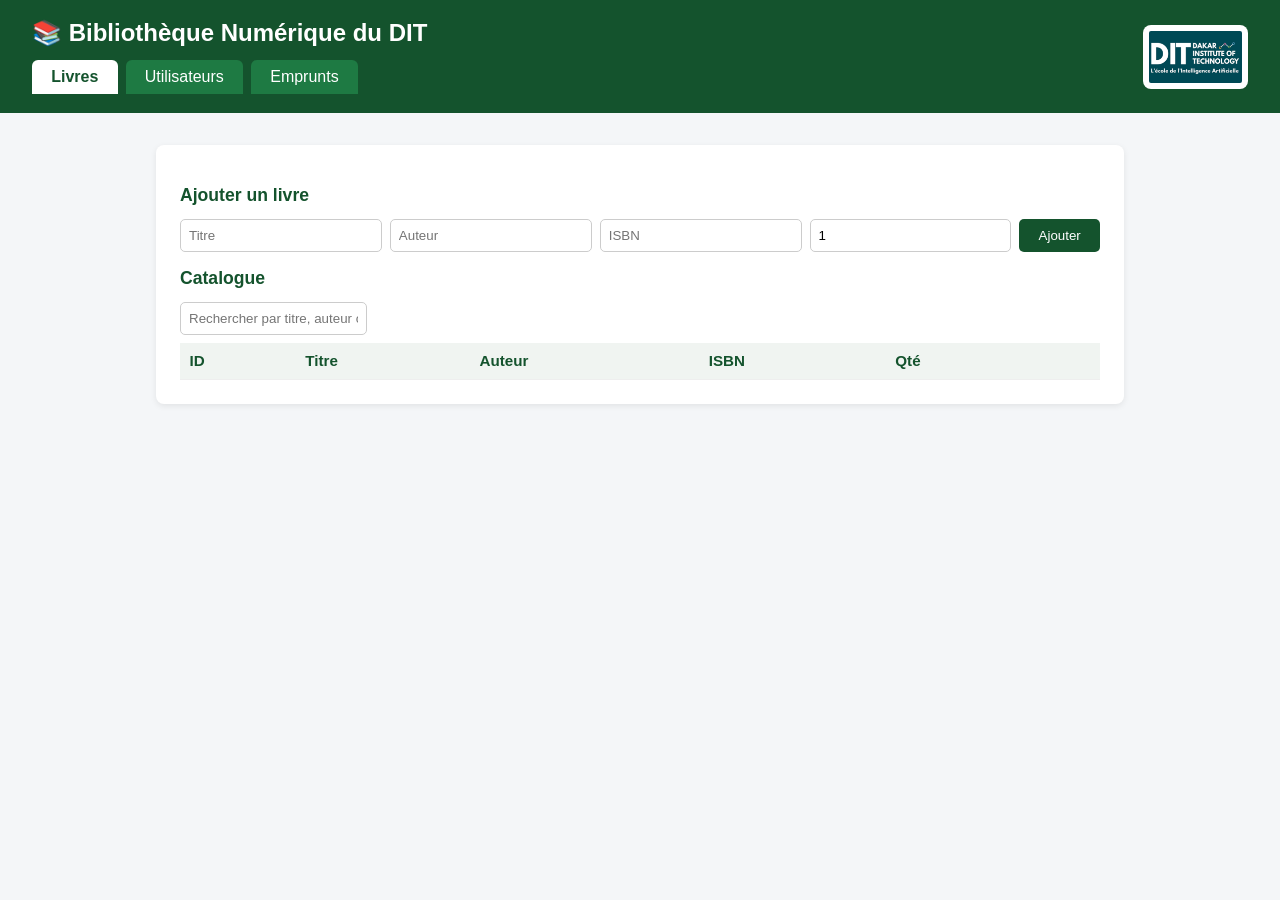
<file: frontend/index.html>
<!DOCTYPE html>
<html lang="fr">
<head>
  <meta charset="UTF-8">
  <title>Bibliothèque DIT</title>
  <link rel="stylesheet" href="style.css">
</head>
<body>
  <header>
    <div class="header-contenu">
      <div>
        <h1>📚 Bibliothèque Numérique du DIT</h1>
        <nav>
          <button class="onglet actif" data-cible="livres">Livres</button>
          <button class="onglet" data-cible="utilisateurs">Utilisateurs</button>
          <button class="onglet" data-cible="emprunts">Emprunts</button>
        </nav>
      </div>
      <img src="logo-dit.png" alt="Logo du Dakar Institute of Technology" class="logo-ecole">
    </div>
  </header>

  <main>
    <!-- SECTION LIVRES -->
    <section id="livres" class="visible">
      <h2>Ajouter un livre</h2>
      <form id="form-livre">
        <input id="livre-titre" placeholder="Titre" required>
        <input id="livre-auteur" placeholder="Auteur" required>
        <input id="livre-isbn" placeholder="ISBN" required>
        <input id="livre-quantite" type="number" value="1" min="1">
        <button type="submit">Ajouter</button>
      </form>
      <h2>Catalogue</h2>
      <input id="recherche" placeholder="Rechercher par titre, auteur ou ISBN...">
      <table>
        <thead><tr><th>ID</th><th>Titre</th><th>Auteur</th><th>ISBN</th><th>Qté</th><th></th></tr></thead>
        <tbody id="liste-livres"></tbody>
      </table>
    </section>

    <!-- SECTION UTILISATEURS -->
    <section id="utilisateurs">
      <h2>Créer un utilisateur</h2>
      <form id="form-utilisateur">
        <input id="util-nom" placeholder="Nom complet" required>
        <input id="util-email" type="email" placeholder="Email" required>
        <select id="util-type">
          <option>Etudiant</option>
          <option>Professeur</option>
          <option>Personnel administratif</option>
        </select>
        <button type="submit">Créer</button>
      </form>
      <h2>Liste des utilisateurs</h2>
      <table>
        <thead><tr><th>ID</th><th>Nom</th><th>Email</th><th>Type</th></tr></thead>
        <tbody id="liste-utilisateurs"></tbody>
      </table>
    </section>

    <!-- SECTION EMPRUNTS -->
    <section id="emprunts">
      <h2>Nouvel emprunt</h2>
      <form id="form-emprunt">
        <input id="emprunt-livre" type="number" placeholder="ID du livre" required>
        <input id="emprunt-utilisateur" type="number" placeholder="ID de l'utilisateur" required>
        <button type="submit">Emprunter</button>
      </form>
      <h2>Historique <button id="btn-retards" type="button">⚠️ Voir les retards</button></h2>
      <table>
        <thead><tr><th>ID</th><th>Livre</th><th>Utilisateur</th><th>Emprunté le</th><th>Retour prévu</th><th>Statut</th><th></th></tr></thead>
        <tbody id="liste-emprunts"></tbody>
      </table>
    </section>
  </main>

  <script src="app.js"></script>
</body>
</html>
</file>
<file: frontend/style.css>
* { margin: 0; padding: 0; box-sizing: border-box; font-family: 'Segoe UI', Arial, sans-serif; }
body { background: #f4f6f8; color: #222; }
header { background: #14532d; color: white; padding: 1.2rem 2rem; }
header h1 { margin-bottom: 0.8rem; font-size: 1.5rem; }
.header-contenu { display: flex; justify-content: space-between; align-items: center; }
.logo-ecole { height: 64px; background: white; padding: 6px; border-radius: 8px; }
nav { display: flex; gap: 0.5rem; }
.onglet { padding: 0.5rem 1.2rem; border: none; border-radius: 6px 6px 0 0; cursor: pointer; background: #1e7a43; color: white; font-size: 1rem; }
.onglet.actif { background: white; color: #14532d; font-weight: bold; }
main { max-width: 1000px; margin: 2rem auto; padding: 0 1rem; }
section { display: none; background: white; border-radius: 8px; padding: 1.5rem; box-shadow: 0 2px 6px rgba(0,0,0,0.08); }
section.visible { display: block; }
h2 { margin: 1rem 0 0.8rem; color: #14532d; font-size: 1.1rem; }
form { display: flex; flex-wrap: wrap; gap: 0.5rem; margin-bottom: 1rem; }
input, select { padding: 0.5rem; border: 1px solid #ccc; border-radius: 5px; flex: 1; min-width: 140px; }
button { padding: 0.5rem 1.2rem; border: none; border-radius: 5px; background: #14532d; color: white; cursor: pointer; }
button:hover { background: #1e7a43; }
table { width: 100%; border-collapse: collapse; margin-top: 0.5rem; }
th, td { padding: 0.6rem; text-align: left; border-bottom: 1px solid #eee; font-size: 0.95rem; }
th { background: #f0f4f1; color: #14532d; }
.retard { color: #b91c1c; font-weight: bold; }
.encours { color: #b45309; }
.rendu { color: #15803d; }
#btn-retards { background: #b91c1c; font-size: 0.85rem; }
</file>
